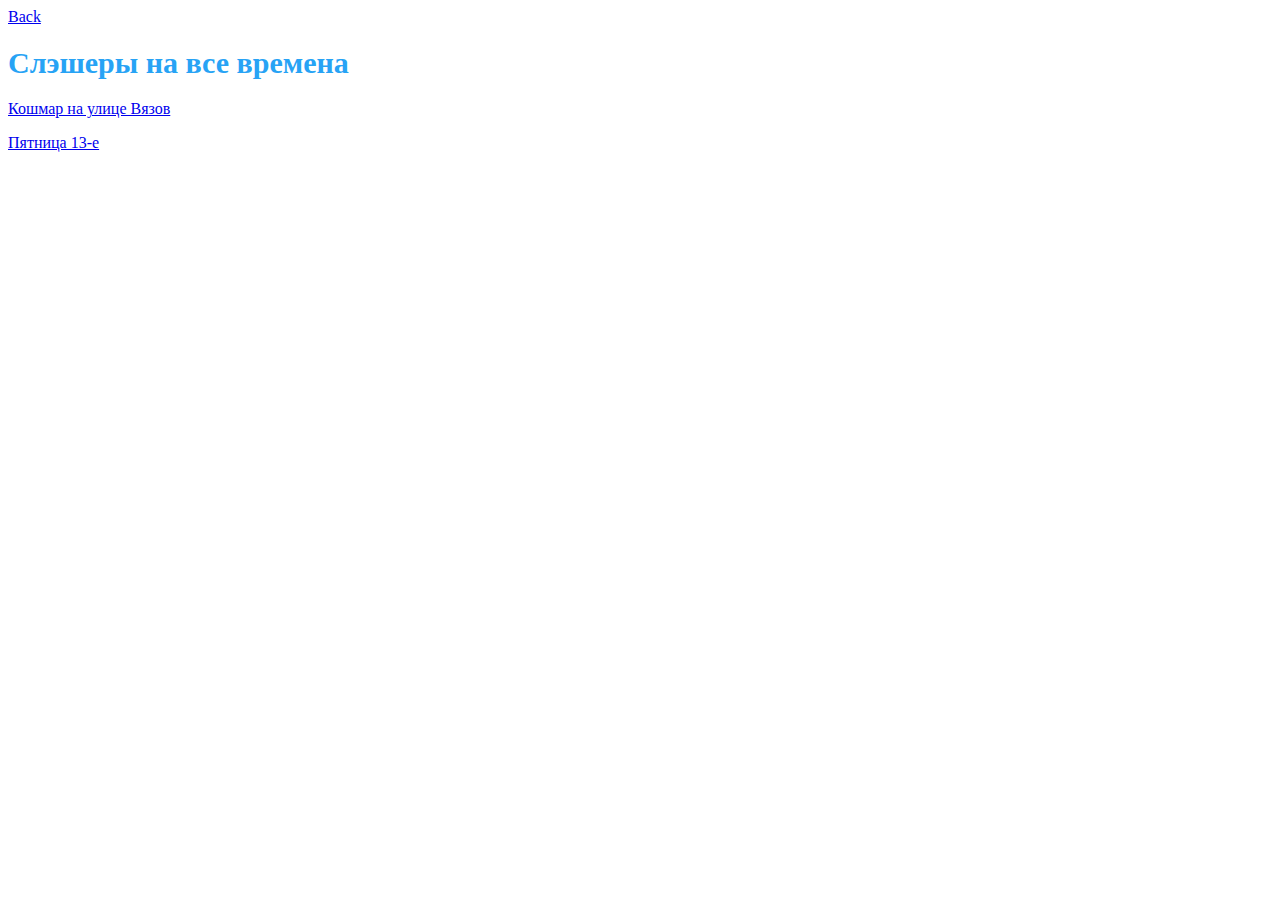
<file: movies.html>
<!DOCTYPE html>
<html lang="en">
  <head>
    <meta charset="UTF-8">
    <title>Слэшеры на все времена</title>
    <link rel="stylesheet" href="index.css">
  </head>
  <body>
   <a href="/">Back</a>
   <h1>Слэшеры на все времена</h1>
   <p>
      <a href="https://ru.wikipedia.org/wiki/%D0%9A%D0%BE%D1%88%D0%BC%D0%B0%D1%80_%D0%BD%D0%B0_%D1%83%D0%BB%D0%B8%D1%86%D0%B5_%D0%92%D1%8F%D0%B7%D0%BE%D0%B2">Кошмар на улице Вязов</a>
   </p>
   <p>
      <a href="https://ru.wikipedia.org/wiki/%D0%9F%D1%8F%D1%82%D0%BD%D0%B8%D1%86%D0%B0,_13">Пятница 13-е</a>
   </p>
  </body>
</html>
</file>
<file: index.css>
h1 {
    font-size: 30px;
    color: #27A3F5;
   }
    .output {
        color: #e04b00;
    }
</file>
